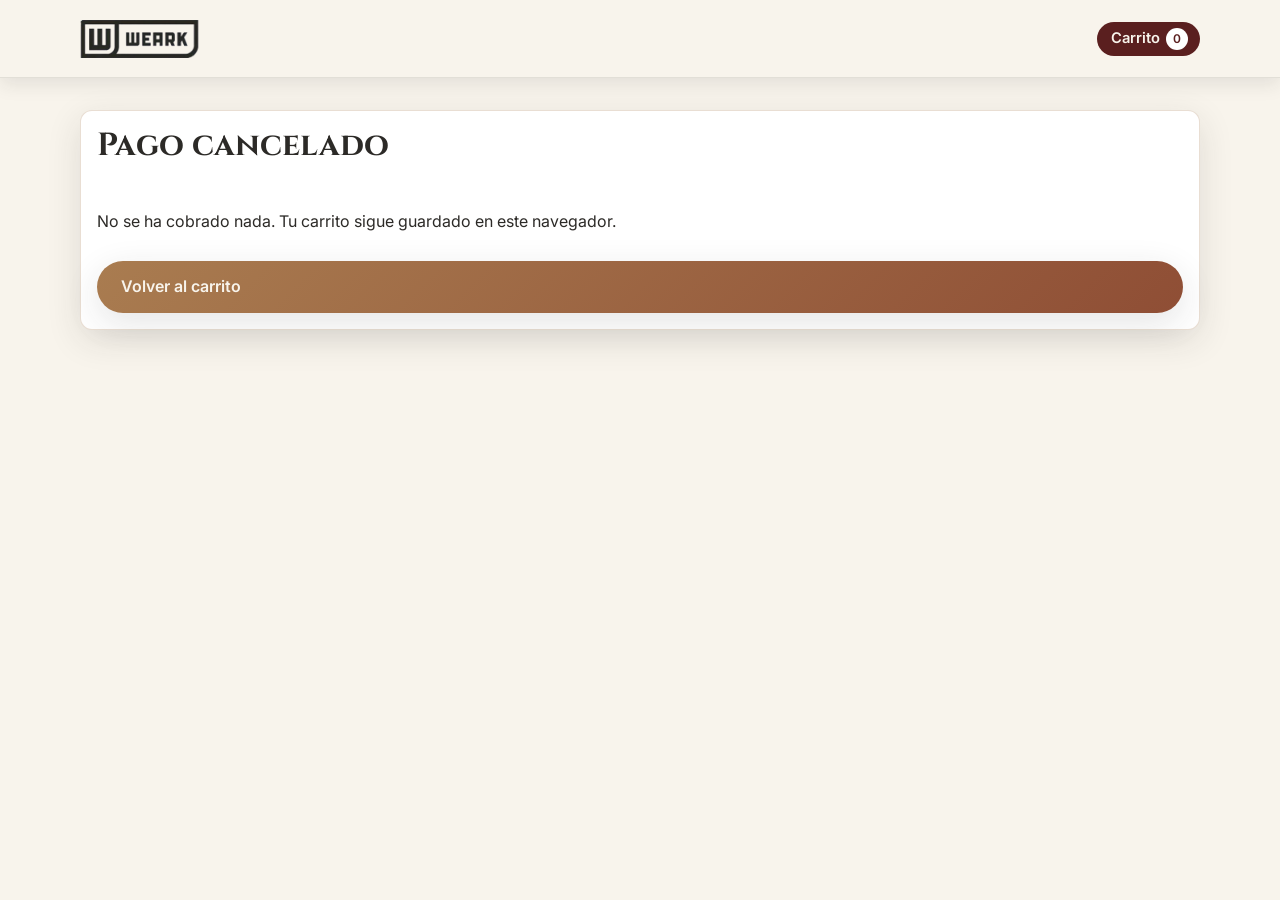
<file: pago-cancelado.html>
<!doctype html>
<html lang="es">
<head>
    <script type="text/javascript">
    (function(c,l,a,r,i,t,y){
        c[a]=c[a]||function(){(c[a].q=c[a].q||[]).push(arguments)};
        t=l.createElement(r);t.async=1;t.src="https://www.clarity.ms/tag/"+i;
        y=l.getElementsByTagName(r)[0];y.parentNode.insertBefore(t,y);
    })(window, document, "clarity", "script", "zbggklgk77");
    </script>
    <meta charset="UTF-8">
    <meta name="viewport" content="width=device-width, initial-scale=1.0">
    <title>Pago cancelado | WEARK</title>
    <meta name="robots" content="noindex">
    <link rel="icon" href="fav.png" type="image/png">
    <link rel="preconnect" href="https://fonts.googleapis.com">
    <link rel="preconnect" href="https://fonts.gstatic.com" crossorigin>
    <link href="https://fonts.googleapis.com/css2?family=Cinzel:wght@500;700&family=Inter:wght@400;500;600&display=swap" rel="stylesheet">
    <link rel="stylesheet" href="static/css/style.css?v=20261110-colores">
</head>
<body>
<header class="navbar">
    <div class="navbar-inner">
        <a href="index.html" class="logo" aria-label="WEARK">
            <img src="static/logo_base.png" alt="WEARK" class="logo-img" width="180" height="48">
        </a>
        <a class="nav-cart" href="carrito.html">Carrito <span id="cart-count">0</span></a>
    </div>
</header>
<main class="page-shell">
    <div class="container">
        <div class="status-panel">
            <h1>Pago cancelado</h1>
            <p>No se ha cobrado nada. Tu carrito sigue guardado en este navegador.</p>
            <a class="btn btn-primary" href="carrito.html">Volver al carrito</a>
        </div>
    </div>
</main>
<script src="static/js/shop.js?v=20261110-colores" defer></script>
</body>
</html>
</file>
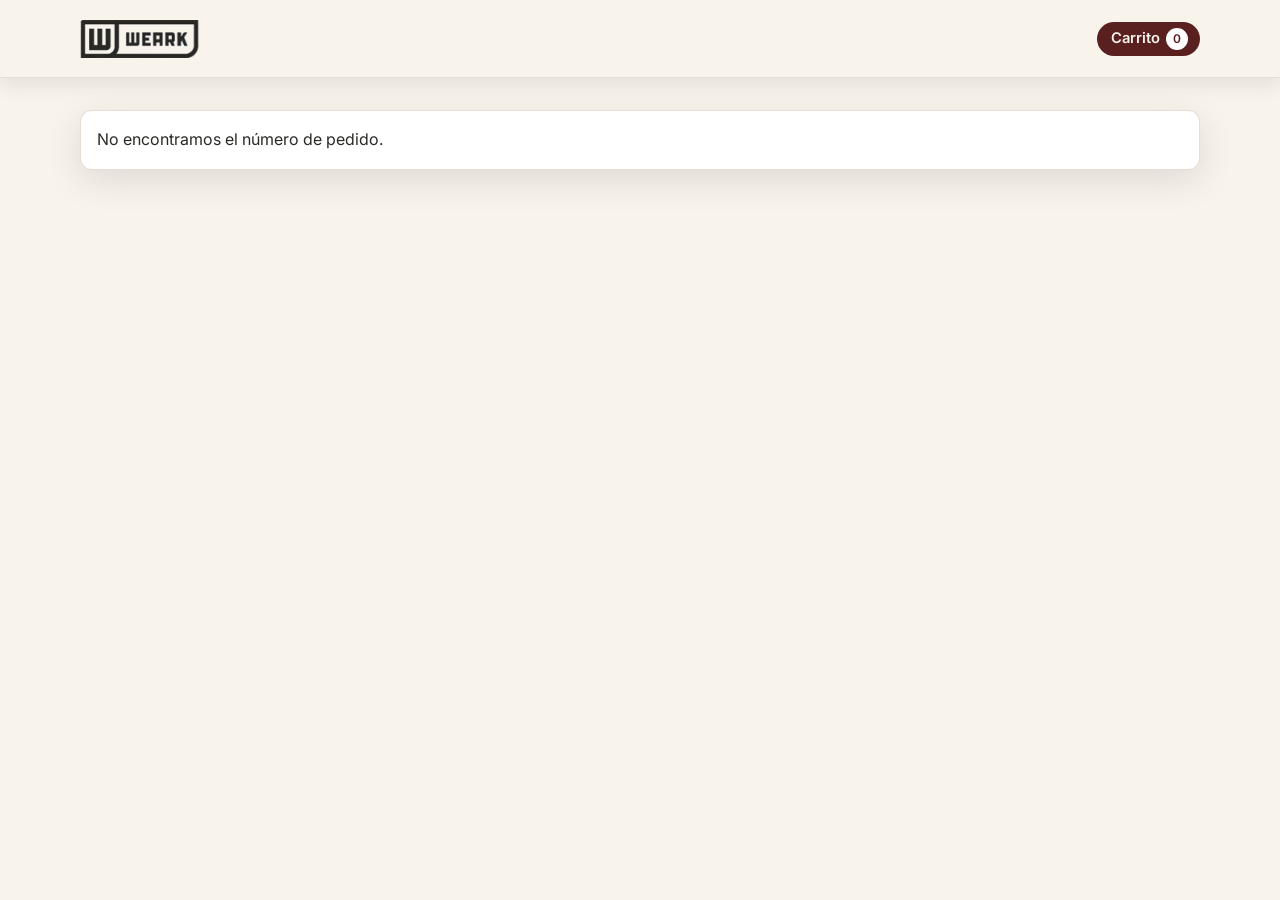
<file: pago-resultado.html>
<!doctype html>
<html lang="es">
<head>
    <script>
(function(w,d,s,l,i){
  w[l]=w[l]||[];
  w[l].push({'gtm.start': new Date().getTime(), event:'gtm.js'});
  var f=d.getElementsByTagName(s)[0],
      j=d.createElement(s),
      dl=l!='dataLayer' ? '&l='+l : '';
  j.async=true;
  j.src='https://www.googletagmanager.com/gtm.js?id='+i+dl;
  f.parentNode.insertBefore(j,f);
})(window,document,'script','dataLayer','GTM-5R88CDH3');
</script>
    <script type="text/javascript">
    (function(c,l,a,r,i,t,y){
        c[a]=c[a]||function(){(c[a].q=c[a].q||[]).push(arguments)};
        t=l.createElement(r);t.async=1;t.src="https://www.clarity.ms/tag/"+i;
        y=l.getElementsByTagName(r)[0];y.parentNode.insertBefore(t,y);
    })(window, document, "clarity", "script", "zbggklgk77");
    </script>
    <meta charset="UTF-8">
    <meta name="viewport" content="width=device-width, initial-scale=1.0">
    <title>Resultado del pago | WEARK</title>
    <meta name="robots" content="noindex">
    <link rel="icon" href="fav.png" type="image/png">
    <link rel="preconnect" href="https://fonts.googleapis.com">
    <link rel="preconnect" href="https://fonts.gstatic.com" crossorigin>
    <link href="https://fonts.googleapis.com/css2?family=Cinzel:wght@500;700&family=Inter:wght@400;500;600&display=swap" rel="stylesheet">
    <link rel="stylesheet" href="static/css/style.css?v=20261110-colores">
</head>
<body>
<noscript><iframe src="https://www.googletagmanager.com/ns.html?id=GTM-5R88CDH3" height="0" width="0" style="display:none;visibility:hidden"></iframe></noscript>
<header class="navbar">
    <div class="navbar-inner">
        <a href="index.html" class="logo" aria-label="WEARK">
            <img src="static/logo_base.png" alt="WEARK" class="logo-img" width="180" height="48">
        </a>
        <a class="nav-cart" href="carrito.html">Carrito <span id="cart-count">0</span></a>
    </div>
</header>
<main class="page-shell">
    <div class="container">
        <div class="status-panel" id="payment-status">
            <h1>Comprobando el pago</h1>
            <p>Un momento, estamos confirmando el resultado con MONEI.</p>
        </div>
    </div>
</main>
<script src="static/js/shop.js?v=20261110-colores" defer></script>
</body>
</html>
</file>
<file: static/css/style.css>
:root {
    --color-arena: #d8c5a3;
    --color-crema: #f3ebdc;
    --color-marfil: #f8f4ec;
    --color-terracota: #8f4e35;
    --color-bronce: #a97c50;
    --color-rojo-oscuro: #5a1f1f;
    --color-pizarra: #2c2a27;
    --color-blanco: #ffffff;
    --shadow-soft: 0 10px 35px rgba(44, 42, 39, 0.12);
    --navbar-height: 78px;
}

* {
    box-sizing: border-box;
}

html {
    scroll-behavior: smooth;
}

body {
    margin: 0;
    font-family: "Inter", sans-serif;
    color: var(--color-pizarra);
    background-color: var(--color-marfil);
    line-height: 1.6;
}

img {
    max-width: 100%;
    display: block;
}

h1,
h2,
h3,
.logo,
.footer-brand {
    font-family: "Cinzel", serif;
    margin-top: 0;
    line-height: 1.2;
}

.container {
    width: min(1120px, 92vw);
    margin: 0 auto;
}

.section {
    padding: 5.5rem 0;
}

.section-heading {
    margin-bottom: 2rem;
    text-align: center;
}

.section-label {
    display: inline-block;
    margin-bottom: 0.8rem;
    text-transform: uppercase;
    letter-spacing: 0.12em;
    font-weight: 600;
    color: var(--color-terracota);
    font-size: 0.85rem;
}

.delivery-guarantee {
    margin: 0.8rem auto 0;
    width: fit-content;
    padding: 0.45rem 0.9rem;
    border-radius: 999px;
    border: 1px solid rgba(90, 31, 31, 0.2);
    background: rgba(143, 78, 53, 0.08);
    color: var(--color-rojo-oscuro);
    font-weight: 600;
    font-size: 0.92rem;
}

.hero {
    position: relative;
    min-height: 92vh;
    color: var(--color-blanco);
    background: #1c1a18;
    overflow: hidden;
    padding-top: var(--navbar-height);
}

.hero-video {
    position: absolute;
    inset: 0;
    width: 100%;
    height: 100%;
    object-fit: cover;
    object-position: center;
    z-index: 0;
    pointer-events: none;
}

.hero-overlay {
    position: absolute;
    inset: 0;
    z-index: 1;
    background: linear-gradient(120deg, rgba(18, 16, 14, 0.72), rgba(90, 31, 31, 0.32));
    pointer-events: none;
}

.hero-overlay::after {
    content: "";
    position: absolute;
    inset: 0;
    background-image: radial-gradient(rgba(255, 255, 255, 0.16) 1px, transparent 1px);
    background-size: 14px 14px;
    mix-blend-mode: soft-light;
    pointer-events: none;
}

.navbar {
    position: fixed;
    top: 0;
    left: 0;
    right: 0;
    height: var(--navbar-height);
    z-index: 9998;
    background-color: rgba(248, 244, 236, 0.94);
    border-bottom: 1px solid rgba(44, 42, 39, 0.10);
    box-shadow: 0 6px 18px rgba(44, 42, 39, 0.10);
    backdrop-filter: blur(10px);
    -webkit-backdrop-filter: blur(10px);
}

.navbar-inner {
    display: flex;
    justify-content: space-between;
    align-items: center;
    width: min(1120px, 92vw);
    margin: 0 auto;
    height: var(--navbar-height);
}

.logo {
    text-decoration: none;
    color: var(--color-pizarra);
    font-size: 1.35rem;
    letter-spacing: 0.08em;
    display: inline-flex;
    align-items: center;
}

.logo-img {
    height: 38px;
    width: auto;
    display: block;
    object-fit: contain;
}

.nav-links {
    list-style: none;
    display: flex;
    gap: 1.2rem;
    margin: 0;
    padding: 0;
}

.nav-links a {
    color: var(--color-pizarra);
    text-decoration: none;
    font-weight: 500;
    transition: color 0.25s ease;
}

.nav-links a:hover {
    color: var(--color-arena);
}

.menu-toggle {
    display: none;
    border: 1px solid rgba(44, 42, 39, 0.25);
    background: transparent;
    color: var(--color-pizarra);
    border-radius: 6px;
    padding: 0.45rem 0.7rem;
}

.hero-content {
    position: relative;
    z-index: 2;
    min-height: calc(92vh - 78px);
    display: grid;
    align-content: center;
    max-width: 700px;
    gap: 0.9rem;
}

.hero-kicker {
    font-weight: 600;
    letter-spacing: 0.15em;
    text-transform: uppercase;
    font-size: 0.78rem;
    margin: 0;
}

.hero h1 {
    margin: 0;
    font-size: clamp(1.8rem, 3.8vw, 3.1rem);
    letter-spacing: 0.03em;
    line-height: 1.15;
    max-width: 18ch;
}

.hero-subtitle {
    margin: 0;
    font-weight: 600;
    letter-spacing: 0.1em;
}

.hero-text {
    font-size: 1.05rem;
    max-width: 60ch;
}

.hero-guarantee {
    margin: 0;
    width: fit-content;
    padding: 0.42rem 0.85rem;
    border-radius: 999px;
    border: 1px solid rgba(255, 255, 255, 0.42);
    background: rgba(255, 255, 255, 0.14);
    color: #ffffff;
    font-weight: 600;
    font-size: 0.9rem;
}

@keyframes hero-guarantee-blink {
    0%, 45% {
        opacity: 1;
    }
    50%, 95% {
        opacity: 0.45;
    }
    100% {
        opacity: 1;
    }
}

.hero-guarantee--deadline {
    max-width: min(42rem, 100%);
    border-color: rgba(220, 38, 38, 0.85);
    background: rgba(40, 0, 0, 0.55);
    color: #ff4d4d;
    animation: hero-guarantee-blink 1.4s ease-in-out infinite;
}

@media (prefers-reduced-motion: reduce) {
    .hero-guarantee--deadline {
        animation: none;
        opacity: 1;
    }
}

.btn {
    display: inline-block;
    border: none;
    border-radius: 999px;
    padding: 0.82rem 1.5rem;
    font-weight: 600;
    text-decoration: none;
    cursor: pointer;
    transition: transform 0.2s ease, box-shadow 0.2s ease;
}

.hero-content .btn {
    justify-self: start;
}

.btn:hover {
    transform: translateY(-1px);
}

.btn-primary {
    background: linear-gradient(135deg, var(--color-bronce), var(--color-terracota));
    color: var(--color-marfil);
    box-shadow: var(--shadow-soft);
}

.btn-secondary {
    background: #ddd4c4;
    color: #5d554a;
    cursor: not-allowed;
}

.products {
    background: linear-gradient(180deg, #f6f0e4, #f8f4ec);
}

.seo-category-grid {
    display: grid;
    grid-template-columns: repeat(auto-fit, minmax(260px, 1fr));
    gap: 1rem;
    margin-bottom: 2rem;
}

.seo-category-card {
    background: #fff8ec;
    border: 1px solid rgba(169, 124, 80, 0.26);
    border-radius: 12px;
    box-shadow: var(--shadow-soft);
    padding: 1rem;
}

.seo-category-card h2 {
    margin-bottom: 0.5rem;
    font-size: clamp(1.2rem, 2.6vw, 1.6rem);
}

.product-grid {
    display: grid;
    grid-template-columns: repeat(3, minmax(0, 1fr));
    gap: 1rem;
}

.product-card {
    background: var(--color-blanco);
    border-radius: 12px;
    overflow: hidden;
    box-shadow: var(--shadow-soft);
    border: 1px solid rgba(169, 124, 80, 0.25);
    display: flex;
    flex-direction: column;
}

.product-card img {
    display: block;
    width: 100%;
    height: auto;
    aspect-ratio: 1200 / 2042;
    object-fit: contain;
    background: var(--color-marfil);
}

.product-info {
    padding: 1rem;
    display: grid;
    gap: 0.6rem;
}

.product-info h3 {
    margin: 0;
    font-size: 1.05rem;
}

.product-info p {
    margin: 0;
    color: #4d4941;
    font-size: 0.95rem;
}

.product-price {
    font-weight: 700;
    color: var(--color-rojo-oscuro);
}

.handmade {
    background: linear-gradient(120deg, #e8d8c0, #efe4d2 55%, #f6eee2);
}

.handmade-content,
.about-content {
    text-align: center;
    max-width: 780px;
}

.testimonials {
    background: linear-gradient(180deg, #f4ecdf, #efe4d4);
}

.testimonials-slider {
    display: grid;
    grid-template-columns: auto 1fr auto;
    gap: 0.75rem;
    align-items: center;
    margin-top: 1.2rem;
}

.testimonials-track {
    display: grid;
    grid-auto-flow: column;
    grid-auto-columns: calc((100% - 2rem) / 3);
    gap: 1rem;
    overflow-x: auto;
    scroll-snap-type: x mandatory;
    scroll-behavior: smooth;
    padding: 0.2rem;
    scrollbar-width: none;
}

.testimonials-track::-webkit-scrollbar {
    display: none;
}

.testimonial-card {
    background: #fff9f1;
    border: 1px solid rgba(169, 124, 80, 0.28);
    border-radius: 12px;
    box-shadow: var(--shadow-soft);
    padding: 1rem;
    scroll-snap-align: start;
}

.testimonial-text {
    margin: 0;
    font-size: 0.98rem;
    line-height: 1.55;
    color: #3e3a34;
}

.testimonial-author {
    margin: 0.85rem 0 0;
    font-weight: 600;
    font-size: 0.9rem;
    color: #6f675d;
}

.testimonial-nav {
    width: 2.2rem;
    height: 2.2rem;
    border: 1px solid rgba(169, 124, 80, 0.5);
    border-radius: 999px;
    background: #fff8ec;
    color: #6a4a2f;
    font-size: 1.3rem;
    line-height: 1;
    cursor: pointer;
    transition: transform 0.15s ease, background-color 0.2s ease;
}

.testimonial-nav:hover {
    background: #f3e6d3;
    transform: translateY(-1px);
}

.about {
    background-color: var(--color-marfil);
}

.seo-content {
    background: #f6efe3;
}

.seo-content p {
    margin: 0 0 1rem;
}

.footer {
    background: #1f1c18;
    color: #f1e8d8;
    padding: 2rem 0;
}

.footer-content {
    display: flex;
    justify-content: space-between;
    gap: 1rem;
    align-items: center;
}

.footer-brand-block p {
    margin: 0.6rem 0 0;
}

.footer-logo-wrap {
    background: #ffffff;
    border-radius: 10px;
    padding: 0.45rem 0.65rem;
    display: inline-flex;
    align-items: center;
}

.footer-logo-img {
    height: 34px;
    width: auto;
    display: block;
}

.footer-links {
    display: flex;
    gap: 1rem;
    flex-wrap: wrap;
}

.contact-heading {
    width: 100%;
    margin: 0;
    font-size: 1.05rem;
    color: #f1e8d8;
}

.footer-links a {
    color: #d4c7b4;
    text-decoration: none;
}

.footer-link-button {
    color: #d4c7b4;
    text-decoration: none;
    background: none;
    border: none;
    padding: 0;
    font: inherit;
    cursor: pointer;
}

.footer-links a:hover {
    color: #ffffff;
}

.footer-link-button:hover {
    color: #ffffff;
}

.modal-overlay {
    position: fixed;
    inset: 0;
    background: rgba(15, 12, 10, 0.62);
    display: none;
    align-items: center;
    justify-content: center;
    padding: 1rem;
    z-index: 9999;
}

.modal-overlay.open {
    display: flex;
}

.modal-panel {
    width: min(860px, 100%);
    max-height: 90vh;
    overflow-y: auto;
    background: #fbf6ed;
    border: 1px solid rgba(169, 124, 80, 0.35);
    border-radius: 14px;
    box-shadow: var(--shadow-soft);
    padding: 1.2rem 1.2rem 1.4rem;
    position: relative;
}

.modal-close {
    position: absolute;
    top: 0.8rem;
    right: 0.8rem;
    border: 1px solid rgba(90, 31, 31, 0.25);
    border-radius: 8px;
    background: #f0e4d3;
    color: var(--color-rojo-oscuro);
    width: 34px;
    height: 34px;
    cursor: pointer;
}

.modal-content h3,
.modal-content h4 {
    margin-top: 1rem;
    margin-bottom: 0.4rem;
}

.modal-content p,
.modal-content ul {
    margin-top: 0;
    color: #453f37;
}

.modal-content ul {
    padding-left: 1.2rem;
}

.cookie-banner {
    position: fixed;
    left: 1rem;
    right: 1rem;
    bottom: 1rem;
    z-index: 10000;
    background: #211d19;
    color: #f1e8d8;
    border: 1px solid rgba(216, 197, 163, 0.35);
    border-radius: 12px;
    box-shadow: var(--shadow-soft);
    padding: 1rem;
    display: flex;
    align-items: center;
    justify-content: space-between;
    gap: 1rem;
}

.cookie-banner p {
    margin: 0;
    font-size: 0.94rem;
    color: #e9dcc8;
}

.cookie-policy-link {
    border: none;
    background: none;
    color: #f3d9b4;
    text-decoration: underline;
    font: inherit;
    cursor: pointer;
    padding: 0;
}

.cookie-policy-link:hover {
    color: #ffffff;
}

.cookie-banner-actions {
    display: flex;
    gap: 0.6rem;
    flex-shrink: 0;
}

.cookie-banner .btn-secondary {
    background: #4a443c;
    color: #f3ebdc;
    cursor: pointer;
}

.cookie-banner .btn-secondary:hover {
    transform: translateY(-1px);
}

.cookie-banner.hidden {
    display: none;
}

.whatsapp-float {
    position: fixed;
    right: 1rem;
    bottom: 6.2rem;
    z-index: 9997;
    display: inline-flex;
    align-items: center;
    gap: 0.55rem;
    text-decoration: none;
}

.whatsapp-float-label {
    background: #ffffff;
    color: #2c2a27;
    border: 1px solid rgba(44, 42, 39, 0.15);
    border-radius: 999px;
    padding: 0.45rem 0.8rem;
    font-size: 0.9rem;
    font-weight: 600;
    box-shadow: 0 8px 22px rgba(44, 42, 39, 0.14);
}

.whatsapp-float-button {
    width: 3rem;
    height: 3rem;
    border-radius: 50%;
    display: inline-flex;
    align-items: center;
    justify-content: center;
    background: #25d366;
    color: #ffffff;
    font-weight: 700;
    letter-spacing: 0.03em;
    box-shadow: 0 12px 26px rgba(37, 211, 102, 0.35);
    transition: transform 0.2s ease, box-shadow 0.2s ease;
}

.whatsapp-float-button svg {
    width: 1.7rem;
    height: 1.7rem;
    display: block;
}

.whatsapp-float:hover .whatsapp-float-button {
    transform: translateY(-2px);
    box-shadow: 0 16px 30px rgba(37, 211, 102, 0.42);
}

@media (max-width: 1100px) {
    .product-grid {
        grid-template-columns: repeat(3, minmax(0, 1fr));
    }

    .testimonials-track {
        grid-auto-columns: calc((100% - 1rem) / 2);
    }
}

@media (max-width: 780px) {
    .menu-toggle {
        display: none;
    }

    .nav-links {
        display: none;
    }

    .nav-links.open {
        display: none;
    }

    .hero-content {
        padding-bottom: 3.5rem;
    }

    .hero-content .btn {
        justify-self: center;
    }

    .product-grid {
        grid-template-columns: repeat(2, minmax(0, 1fr));
    }

    .testimonials-slider {
        grid-template-columns: 1fr;
    }

    .testimonials-track {
        grid-auto-columns: 100%;
    }

    .testimonial-nav {
        display: none;
    }

    .footer-content {
        flex-direction: column;
        align-items: flex-start;
    }

    .cookie-banner {
        flex-direction: column;
        align-items: flex-start;
    }

    .cookie-banner-actions {
        width: 100%;
    }

    .cookie-banner .btn {
        flex: 1;
        text-align: center;
    }

    .whatsapp-float {
        right: 0.9rem;
        bottom: 1.1rem;
    }

    .whatsapp-float-label {
        font-size: 0.84rem;
        padding: 0.38rem 0.65rem;
    }
}

@media (max-width: 520px) {
    .section {
        padding: 4.2rem 0;
    }

    .product-grid {
        grid-template-columns: 1fr;
    }

    .testimonial-card {
        padding: 0.9rem;
    }
}

[hidden] {
    display: none !important;
}

.navbar-inner {
    justify-content: flex-start;
    gap: 1rem;
}

.nav-cart {
    margin-left: auto;
    display: inline-flex;
    align-items: center;
    gap: 0.4rem;
    padding: 0.35rem 0.75rem 0.35rem 0.9rem;
    border-radius: 999px;
    background: var(--color-rojo-oscuro);
    color: var(--color-marfil);
    text-decoration: none;
    font-weight: 600;
    font-size: 0.92rem;
    white-space: nowrap;
}

#cart-count {
    display: inline-grid;
    place-items: center;
    min-width: 1.35rem;
    height: 1.35rem;
    padding: 0 0.3rem;
    border-radius: 999px;
    background: #fff;
    color: var(--color-rojo-oscuro);
    font-size: 0.75rem;
}

.product-card {
    min-width: 0;
}

.product-desc {
    display: -webkit-box;
    -webkit-line-clamp: 4;
    -webkit-box-orient: vertical;
    overflow: hidden;
}

.product-option {
    display: grid;
    gap: 0.25rem;
    font-size: 0.82rem;
    font-weight: 600;
}

.option-heading {
    display: flex;
    justify-content: space-between;
    gap: 0.5rem;
}

.swatch-name {
    font-weight: 500;
    color: #4d4941;
    text-align: right;
}

.swatches {
    display: flex;
    flex-wrap: wrap;
    gap: 0.45rem;
}

.swatch {
    position: relative;
    width: 28px;
    height: 28px;
    margin: 0;
    cursor: pointer;
}

.swatch input {
    position: absolute;
    inset: 0;
    margin: 0;
    opacity: 0;
    cursor: pointer;
}

.swatch span {
    display: block;
    width: 28px;
    height: 28px;
    border-radius: 4px;
    border: 1px solid rgba(44, 42, 39, 0.35);
}

.swatch input:checked + span {
    outline: 2px solid var(--color-rojo-oscuro);
    outline-offset: 2px;
}

.swatch input:focus-visible + span {
    outline: 2px solid var(--color-bronce);
    outline-offset: 2px;
}

.swatch.is-off span {
    opacity: 0.35;
}

.product-option select,
.qty-input,
.checkout-form input,
.checkout-form textarea,
.checkout-form select {
    width: 100%;
    border: 1px solid rgba(44, 42, 39, 0.2);
    border-radius: 8px;
    padding: 0.55rem 0.7rem;
    font: inherit;
    color: inherit;
    background: #fff;
}

.product-card .btn {
    width: 100%;
    text-align: center;
}

.product-card .btn:disabled {
    opacity: 0.55;
    cursor: not-allowed;
}

.page-shell {
    padding: calc(var(--navbar-height) + 2rem) 0 4rem;
}

.page-shell h1 {
    margin-bottom: 1rem;
}

.cart-layout {
    display: grid;
    grid-template-columns: 1.2fr 0.8fr;
    gap: 1.5rem;
    align-items: start;
}

.cart-line {
    display: grid;
    grid-template-columns: 84px 1fr auto;
    gap: 0.8rem;
    padding: 0.8rem 0;
    border-bottom: 1px solid rgba(44, 42, 39, 0.1);
}

.cart-line img {
    width: 84px;
    height: 143px;
    object-fit: contain;
    background: var(--color-marfil);
    border-radius: 8px;
}

.cart-line h2,
.cart-line p {
    margin: 0;
}

.cart-line h2 {
    font-size: 1rem;
}

.line-actions {
    display: flex;
    gap: 0.5rem;
    align-items: center;
    margin-top: 0.4rem;
}

.line-actions input {
    width: 4.2rem;
}

.link-button {
    border: 0;
    background: transparent;
    color: var(--color-rojo-oscuro);
    font: inherit;
    cursor: pointer;
    padding: 0;
}

.checkout-form,
.cart-panel,
.status-panel {
    background: #fff;
    border: 1px solid rgba(169, 124, 80, 0.25);
    border-radius: 12px;
    padding: 1rem;
    box-shadow: var(--shadow-soft);
}

.checkout-form {
    display: grid;
    gap: 0.75rem;
}

.checkout-form label {
    display: grid;
    gap: 0.25rem;
    font-size: 0.88rem;
    font-weight: 600;
}

.check-line {
    display: flex;
    gap: 0.5rem;
    align-items: flex-start;
    font-weight: 500;
}

.check-line input {
    width: auto;
    margin-top: 0.25rem;
}

.totals {
    display: grid;
    gap: 0.25rem;
}

.totals strong {
    font-size: 1.15rem;
}

.form-error {
    color: #8d1d1d;
    min-height: 1.2em;
    margin: 0;
}

.hp-field {
    position: absolute;
    left: -10000px;
    width: 1px;
    height: 1px;
    overflow: hidden;
}

.status-panel {
    display: grid;
    gap: 0.7rem;
}

@media (max-width: 780px) {
    .menu-toggle {
        display: inline-block;
    }

    .nav-links {
        display: none;
        position: absolute;
        top: var(--navbar-height);
        left: 0;
        right: 0;
        flex-direction: column;
        gap: 0.8rem;
        padding: 1rem 6vw 1.2rem;
        background: rgba(248, 244, 236, 0.98);
        border-bottom: 1px solid rgba(44, 42, 39, 0.1);
    }

    .nav-links.open {
        display: flex;
    }

    .cart-layout {
        grid-template-columns: 1fr;
    }
}
</file>
